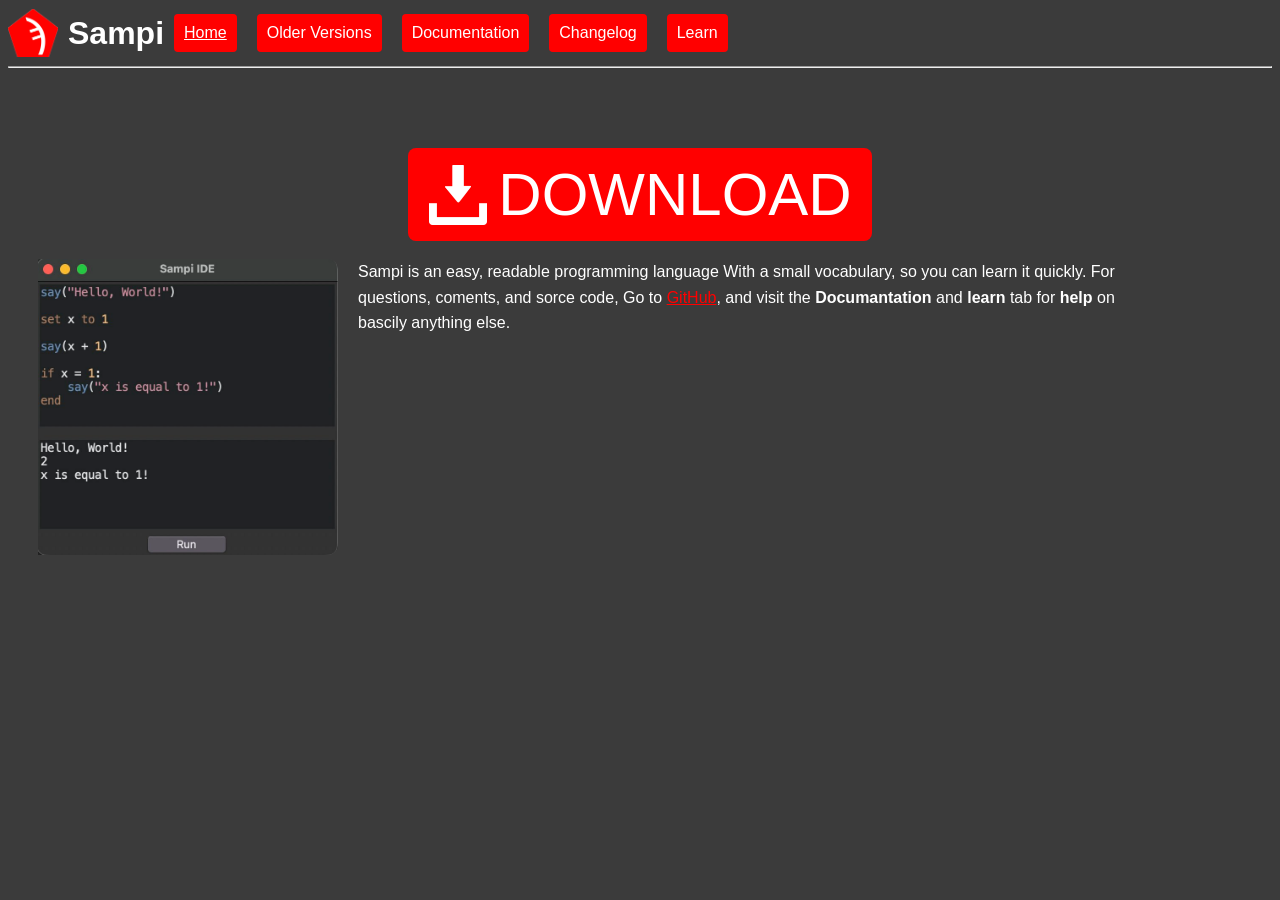
<file: index.html>
<!DOCTYPE html>
<html>
    <head>
        <title>Sampi - ϡ</title>

        <link type="text/css" rel="stylesheet" href="stylesheet.css"/>
        <link rel="icon" type="image/png" href="assets/favicon.png">
    </head>

    <body>

        <header>
            <img src="assets/favicon.png" alt="" class="logo">
            <h1>Sampi</h1>

            <div class="flex">
                <a class="current top" href="index.html">Home</a>
                <a class="top" href="old.html">Older Versions</a>
                <a class="top" href="docs.html">Documentation</a>
                <a class="top" href="changelog.html">Changelog</a>
                <a class="top" href="learn.html">Learn</a>
            </div>
        </header>

        <hr>

        <br><br><br><br>

        <div class="flex center">
            <button class="download" onclick="window.location.href='download.html'">
                <img src="assets/download.png" alt="">
                <span>DOWNLOAD</span>
            </button>
        </div>

        <br>

        <div class="flex">
            <img class="screenshot" src="assets/screenshot1.jpg" alt="">

            <p class="max_size">
                Sampi is an easy, readable programming language
                With a small vocabulary, so you can learn it quickly.
                For questions, coments, and sorce code, 
                Go to <a 
                    href="https://github.com/legospider15/Sampi"
                    target="_blank"
                    rel="noopener noreferrer"
                    >GitHub</a>,
                and visit the <strong>Documantation</strong> and <strong>learn</strong> tab 
                for <strong>help</strong> on bascily anything else.
            </p>
        </div>
    </body>
</html>
</file>
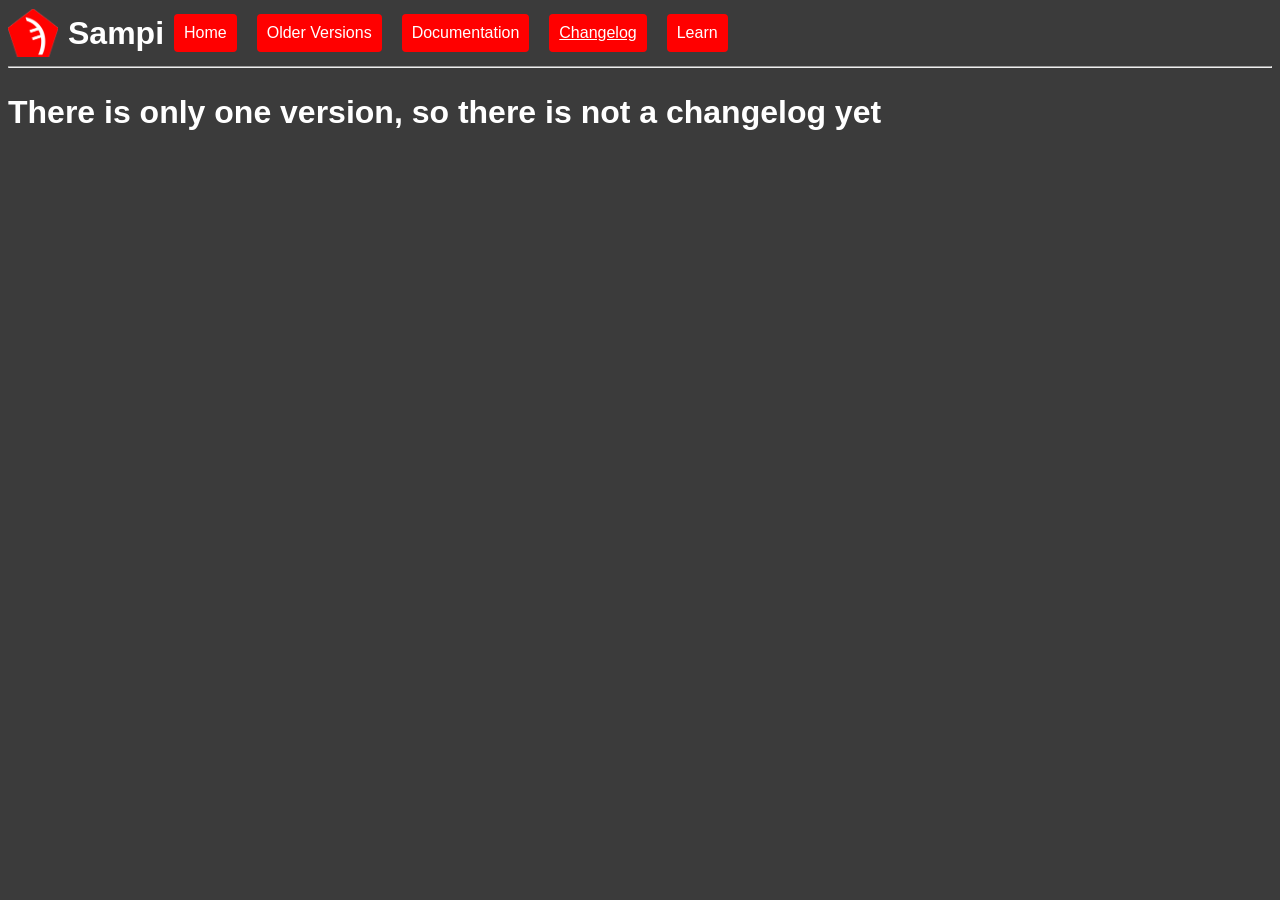
<file: changelog.html>
<!DOCTYPE html>
<html>
    <head>
        <title>Sampi - ϡ | Documentation</title>

        <link type="text/css" rel="stylesheet" href="stylesheet.css"/>
        <link rel="icon" type="image/png" href="assets/favicon.png">
    </head>

    <body>

        <header>
            <img src="assets/favicon.png" alt="" class="logo">
            <h1>Sampi</h1>

            <div class="flex">
                <a class="top" href="index.html">Home</a>
                <a class="top" href="old.html">Older Versions</a>
                <a class="top" href="docs.html">Documentation</a>
                <a class="current top" href="changelog.html">Changelog</a>
                <a class="top" href="learn.html">Learn</a>
            </div>
        </header>

        <hr>
        <br>
        <h1>There is only one version, so there is not a changelog yet</h1>
    </body>
</html>
</file>
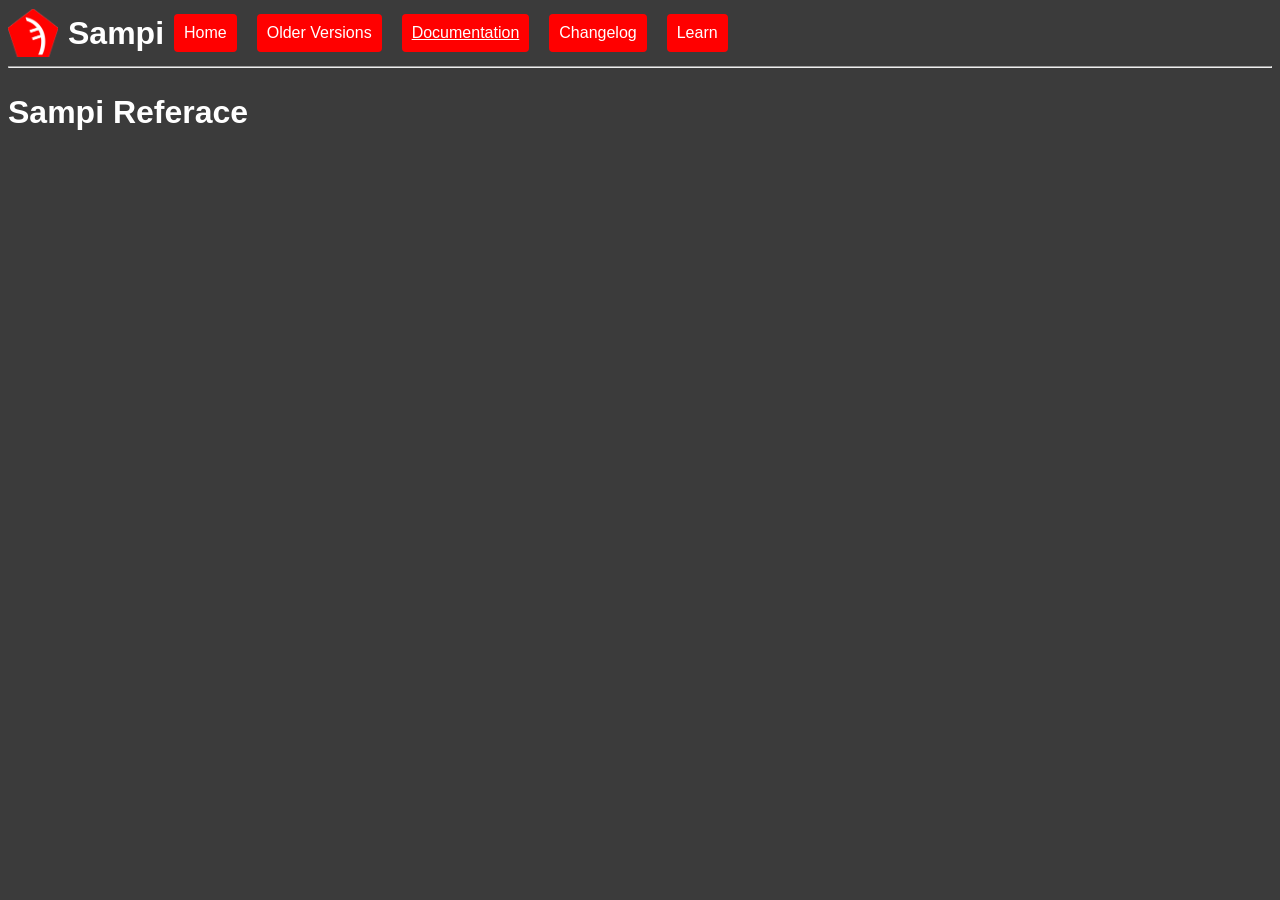
<file: docs.html>
<!DOCTYPE html>
<html>
    <head>
        <title>Sampi - ϡ | Documentation</title>

        <link type="text/css" rel="stylesheet" href="stylesheet.css"/>
        <link rel="icon" type="image/png" href="assets/favicon.png">
    </head>

    <body>

        <header>
            <img src="assets/favicon.png" alt="" class="logo">
            <h1>Sampi</h1>

            <div class="flex">
                <a class="top" href="index.html">Home</a>
                <a class="top" href="old.html">Older Versions</a>
                <a class="current top" href="docs.html">Documentation</a>
                <a class="top" href="changelog.html">Changelog</a>
                <a class="top" href="learn.html">Learn</a>
            </div>
        </header>

        <hr>
        <br>
        <h1>Sampi Referace</h1>

    </body>
</html>
</file>
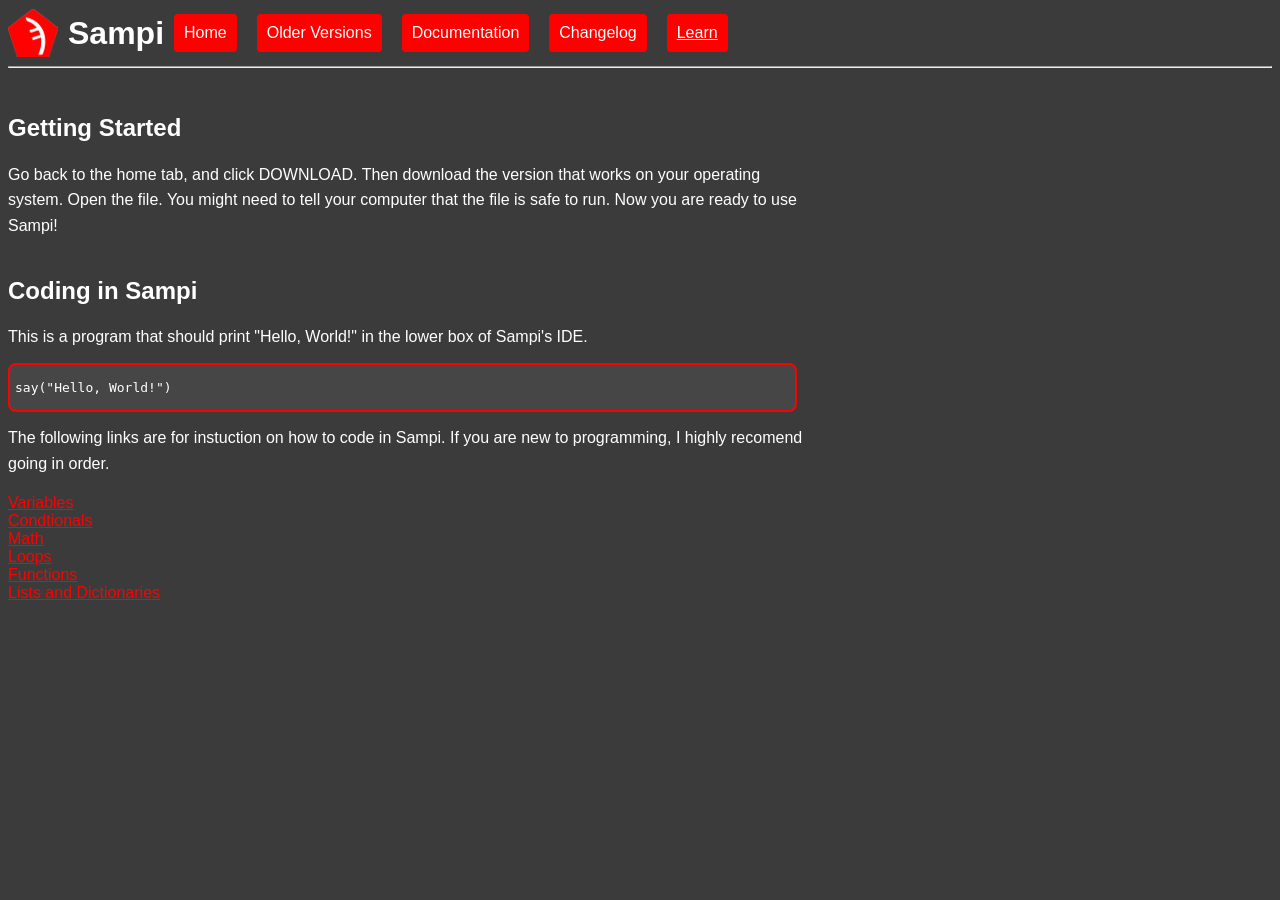
<file: learn.html>
<!DOCTYPE html>
<html>
    <head>
        <title>Sampi - ϡ | Learn</title>

        <link type="text/css" rel="stylesheet" href="stylesheet.css"/>
        <link rel="icon" type="image/png" href="assets/favicon.png">
    </head>

    <body>

        <header>
            <img src="assets/favicon.png" alt="" class="logo">
            <h1>Sampi</h1>

            <div class="flex">
                <a class="top" href="index.html">Home</a>
                <a class="top" href="old.html">Older Versions</a>
                <a class="top" href="docs.html">Documentation</a>
                <a class="top" href="changelog.html">Changelog</a>
                <a class="current top" href="learn.html">Learn</a>
            </div>
        </header>

        <hr>
        <br>
        <h2>Getting Started</h2>

        <p class="max_size">
            Go back to the home tab, and click DOWNLOAD. Then download the version
            that works on your operating system. Open the file. You might need to tell
            your computer that the file is safe to run. Now you are ready to use Sampi!
        </p>

        <br>
        <h2>Coding in Sampi</h2>

        <p class="max_size">
            This is a program that should print "Hello, World!" in the lower box of Sampi's IDE.
        </p>
    
        <pre><code>
say("Hello, World!")
        </code></pre>

        <p class="max_size">
            The following links are for instuction on how to code in Sampi. If you are new
            to programming, I highly recomend going in order.
        </p>

        <br>

        <a class="block" href="learn/variables.html">Variables</a>
        <a class="block" href="learn/condtionals.html">Condtionals</a>
        <a class="block" href="learn/math.html">Math</a>
        <a class="block" href="learn/loops.html">Loops</a>
        <a class="block" href="learn/functions.html">Functions</a>
        <a class="block" href="learn/multisets.html">Lists and Dictionaries</a>
    </body>
</html>
</file>
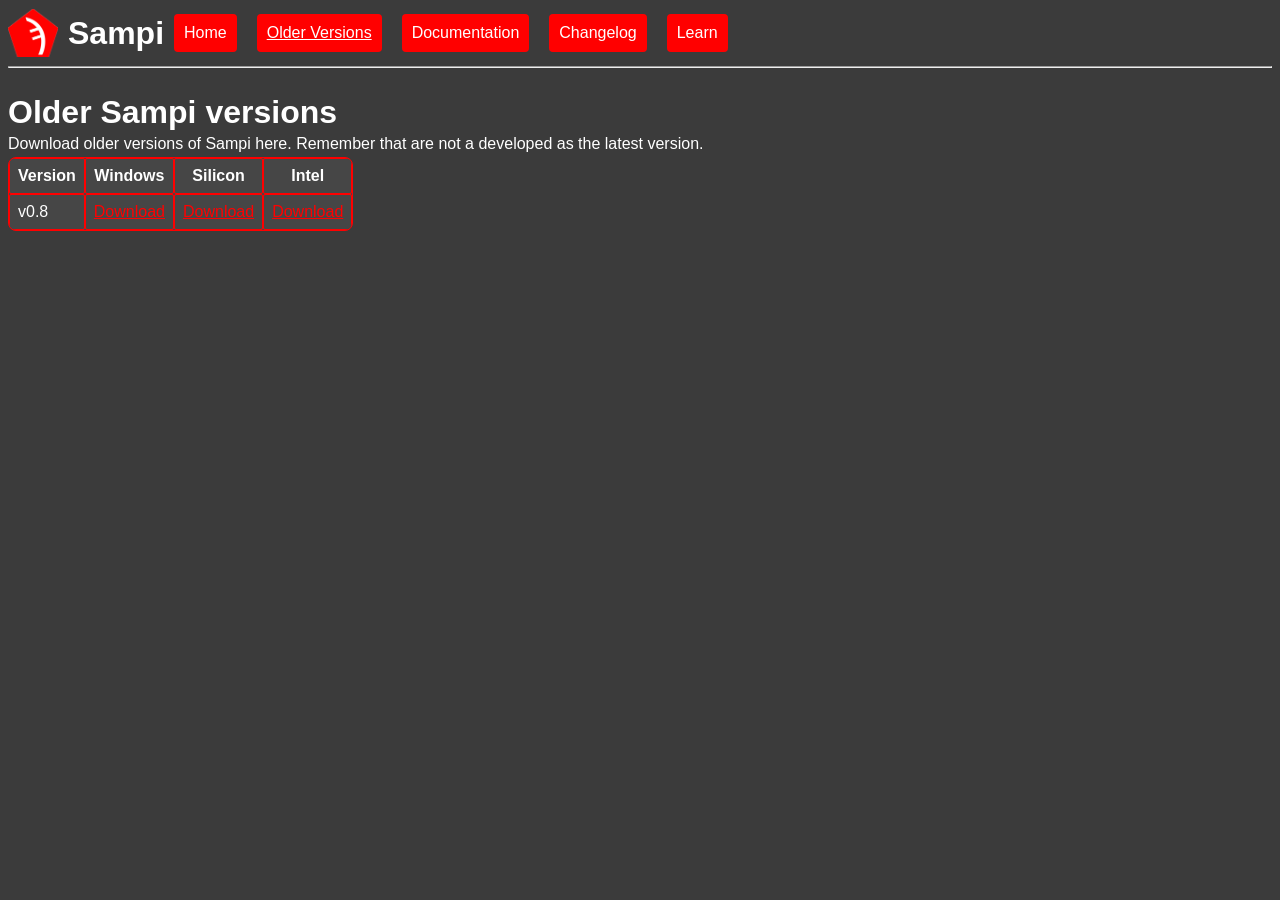
<file: old.html>
<!DOCTYPE html>
<html>
    <head>
        <title>Sampi - ϡ | Older Versions</title>

        <link type="text/css" rel="stylesheet" href="stylesheet.css"/>
        <link rel="icon" type="image/png" href="assets/favicon.png">
    </head>

    <body>

        <header>
            <img src="assets/favicon.png" alt="" class="logo">
            <h1>Sampi</h1>

            <div class="flex">
                <a class="top" href="index.html">Home</a>
                <a class="current top" href="old.html">Older Versions</a>
                <a class="top" href="docs.html">Documentation</a>
                <a class="top" href="changelog.html">Changelog</a>
                <a class="top" href="learn.html">Learn</a>
            </div>
        </header>

        <hr><br>

        <h1>Older Sampi versions</h1>

        <p class="max_size">
            Download older versions of Sampi here. Remember that are not a developed as the latest version.
        </p>

        <table>
            <tr><th>Version</th><th>Windows</th><th>Silicon</th><th>Intel</th></tr>

            <tr><td>v0.8</td>
                <td><a href="https://github.com/legospider15/Sampi/releases/download/v0.8.0/Sampi-windows-v0.8.zip">Download</a></td>
                <td><a href="https://github.com/legospider15/Sampi/releases/download/v0.8.0/Sampi-slilcon-v0.8.zip">Download</a></td>
                <td><a href="https://github.com/legospider15/Sampi/releases/download/v0.8.0/Sampi-intel-v0.8.zip">Download</a></td>
            </tr>
        </table>

    </body>
</html>
</file>
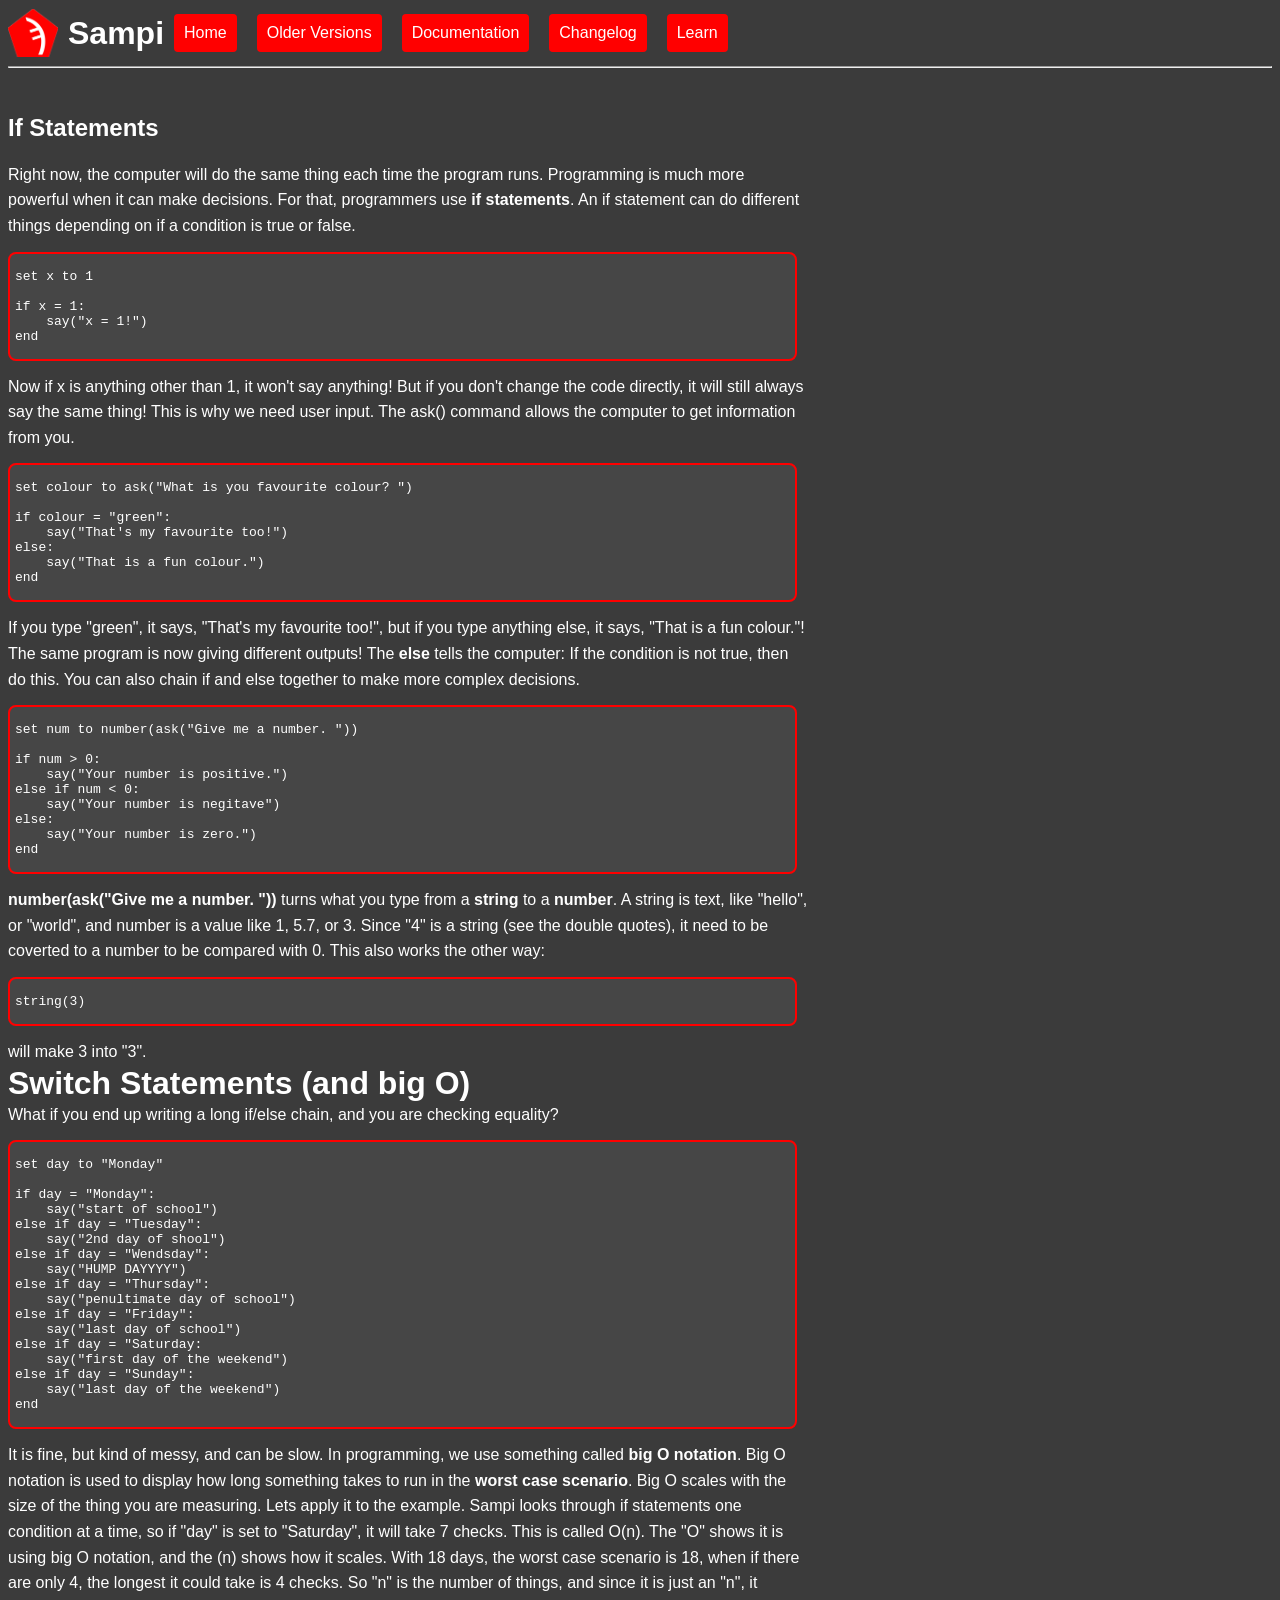
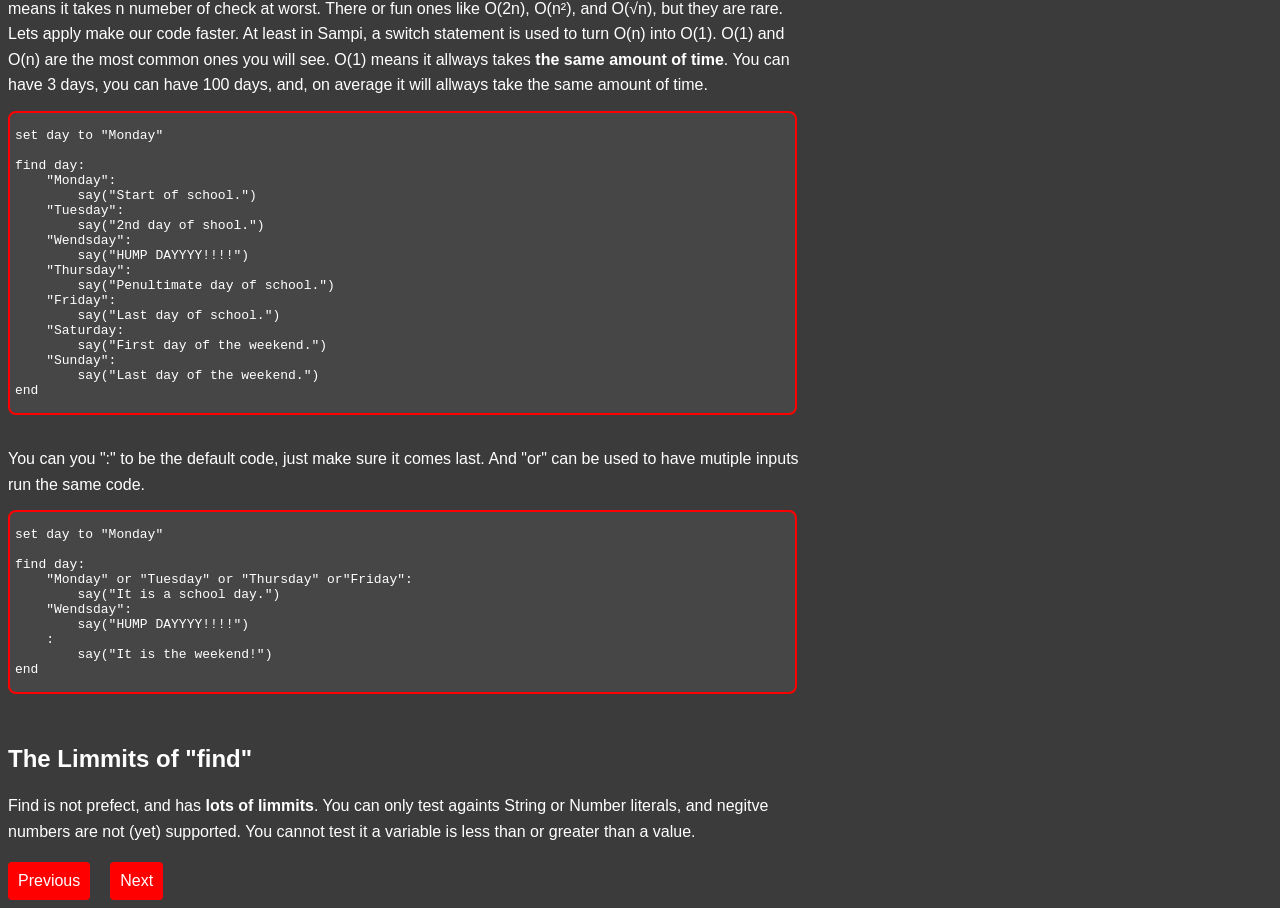
<file: learn/condtionals.html>
<!DOCTYPE html>
<html>
    <head>
        <title>Sampi - ϡ | Conditionals</title>

        <link type="text/css" rel="stylesheet" href="../stylesheet.css"/>
        <link rel="icon" type="image/png" href="../assets/favicon.png">
    </head>

    <body>

        <header>
            <img src="../assets/favicon.png" alt="" class="logo">
            <h1>Sampi</h1>

            <div class="flex">
                <a class="top" href="../index.html">Home</a>
                <a class="top" href="../old.html">Older Versions</a>
                <a class="top" href="../docs.html">Documentation</a>
                <a class="top" href="../changelog.html">Changelog</a>
                <a class="top" href="../learn.html">Learn</a>
            </div>
        </header>
        
        <hr><br>
        <h2>If Statements</h2>

        <p class="max_size">
           Right now, the computer will do the same thing each time the program runs. Programming
           is much more powerful when it can make decisions. For that, programmers use <strong>if statements</strong>. 
           An if statement can do different things depending on if a condition is true or false.
        </p>

        <pre><code>
set x to 1

if x = 1:
    say("x = 1!")
end
        </code></pre>

        <p class="max_size">
            Now if x is anything other than 1, it won't say anything! But if you don't change the code 
            directly, it will still always say the same thing! This is why we need user input. The ask()
            command allows the computer to get information from you.
        </p>

        <pre><code>
set colour to ask("What is you favourite colour? ")

if colour = "green":
    say("That's my favourite too!")
else:
    say("That is a fun colour.")
end
        </code></pre>

         <p class="max_size">
            If you type "green", it says, "That's my favourite too!", but if you type anything else, it says,
            "That is a fun colour."! The same program is now giving different outputs! The <strong>else</strong> tells the 
            computer: If the condition is not true, then do this. You can also chain if and else together to
            make more complex decisions.
        </p>

        <pre><code>
set num to number(ask("Give me a number. "))

if num > 0:
    say("Your number is positive.")
else if num &lt; 0:
    say("Your number is negitave")
else:
    say("Your number is zero.")
end
        </code></pre>

        <p class="max_size">
            <strong>number(ask("Give me a number. "))</strong> turns what you type from a <strong>string</strong> to a <strong>number</strong>. A string is text,
            like "hello", or "world", and number is a value like 1, 5.7, or 3. Since "4" is a string (see the double quotes),
            it need to be coverted to a number to be compared with 0. This also works the other way:
        </p>

        <pre><code>
string(3)
        </code></pre>

        <p class="max_size">
            will make 3 into "3".
        </p>

        <h1>Switch Statements (and big O)</h1>

        <p class="max_size">
            What if you end up writing a long if/else chain, and you are checking equality?
        </p>

        <pre><code>
set day to "Monday"

if day = "Monday":
    say("start of school")
else if day = "Tuesday":
    say("2nd day of shool")
else if day = "Wendsday":
    say("HUMP DAYYYY")
else if day = "Thursday":
    say("penultimate day of school")
else if day = "Friday":
    say("last day of school")
else if day = "Saturday:
    say("first day of the weekend")
else if day = "Sunday":
    say("last day of the weekend")
end
        </code></pre>

        <p class="max_size">
            It is fine, but kind of messy, and can be slow. In programming, we use something called <strong>big O notation</strong>. 
            Big O notation is used to display how long something takes to run in the <strong>worst case scenario</strong>. 
            Big O scales with the size of the thing you are measuring. Lets apply it to the example. Sampi looks through if statements one condition
            at a time, so if "day" is set to "Saturday", it will take 7 checks. This is called O(n). The "O" shows it is using big O notation, and the 
            (n) shows how it scales. With 18 days, the worst case scenario is 18, when if there are only 4, the longest it could take is 4 checks. So "n" is the number
            of things, and since it is just an "n", it means it takes n numeber of check at worst. There or fun ones like O(2n), O(n²), and O(√n), but they are rare.
        </p>

        <p class="max_size">
            Lets apply make our code faster. At least in Sampi, a switch statement is used to turn O(n) into O(1). O(1) and O(n) are the most common ones you will
            see. O(1) means it allways takes <strong>the same amount of time</strong>. You can have 3 days, you can have 100 days, and, on average it will allways take
            the same amount of time.
        </p>

        <pre><code>
set day to "Monday"

find day:
    "Monday":
        say("Start of school.")
    "Tuesday":
        say("2nd day of shool.")
    "Wendsday":
        say("HUMP DAYYYY!!!!")
    "Thursday":
        say("Penultimate day of school.")
    "Friday":
        say("Last day of school.")
    "Saturday:
        say("First day of the weekend.")
    "Sunday":
        say("Last day of the weekend.")
end
        </code></pre>

        <br>

        <p class="max_size">
            You can you ":" to be the default code, just make sure it comes last. And "or" can be used to have mutiple inputs run the same code.
        </p>

        <pre><code>
set day to "Monday"

find day:
    "Monday" or "Tuesday" or "Thursday" or"Friday":
        say("It is a school day.")
    "Wendsday":
        say("HUMP DAYYYY!!!!")
    :
        say("It is the weekend!")
end
        </code></pre>

        <br>

        <h2>The Limmits of "find"</h2>

        <p class="max_size">
            Find is not prefect, and has <strong>lots of limmits</strong>. You can only test againts String or Number literals, and negitve numbers are
            not (yet) supported. You cannot test it a variable is less than or greater than a value.
        </p>

        <br>

        <div class="flex">
            <a class="top" href="variables.html">Previous</a>
            <a class="top" href="math.html">Next</a>
        </div>
    </body>
</html>
</file>
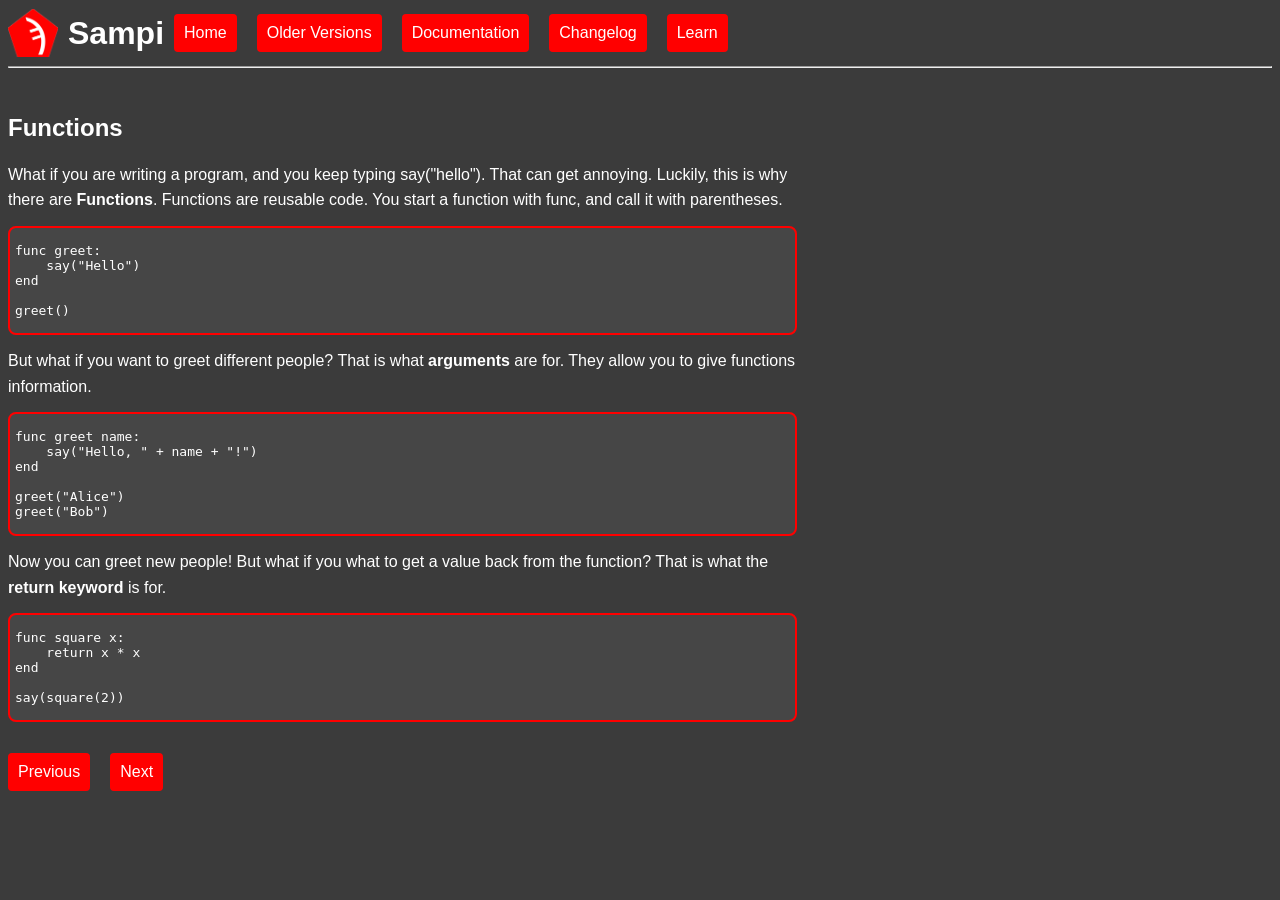
<file: learn/functions.html>
<!DOCTYPE html>
<html>
    <head>
        <title>Sampi - ϡ | Functions</title>

        <link type="text/css" rel="stylesheet" href="../stylesheet.css"/>
        <link rel="icon" type="image/png" href="../assets/favicon.png">
    </head>

    <body>

        <header>
            <img src="../assets/favicon.png" alt="" class="logo">
            <h1>Sampi</h1>

            <div class="flex">
                <a class="top" href="../index.html">Home</a>
                <a class="top" href="../old.html">Older Versions</a>
                <a class="top" href="../docs.html">Documentation</a>
                <a class="top" href="../changelog.html">Changelog</a>
                <a class="top" href="../learn.html">Learn</a>
            </div>
        </header>
        
        <hr><br>
        <h2>Functions</h2>

        <p class="max_size">
            What if you are writing a program, and you keep typing say("hello"). That can get annoying. Luckily, this is why there are
            <strong>Functions</strong>. Functions are reusable code. You start a function with func, and call it with parentheses.
        </p>

        <pre><code>
func greet:
    say("Hello")
end

greet()
        </code></pre>

        <p class="max_size">
            But what if you want to greet different people? That is what <strong>arguments</strong> are for. They allow you to give 
            functions information.
        </p>
    
        <pre><code>
func greet name:
    say("Hello, " + name + "!")
end

greet("Alice")
greet("Bob")
        </code></pre>

        <p class="max_size">
            Now you can greet new people! But what if you what to get a value back from the function? That is what the <strong>return keyword</strong>
            is for.
        </p>

        <pre><code>
func square x:
    return x * x
end

say(square(2))
        </code></pre>

        <br>

        <div class="flex">
            <a class="top" href="loops.html">Previous</a>
            <a class="top" href="multisets.html">Next</a>
        </div>
    </body>
</html>
</file>
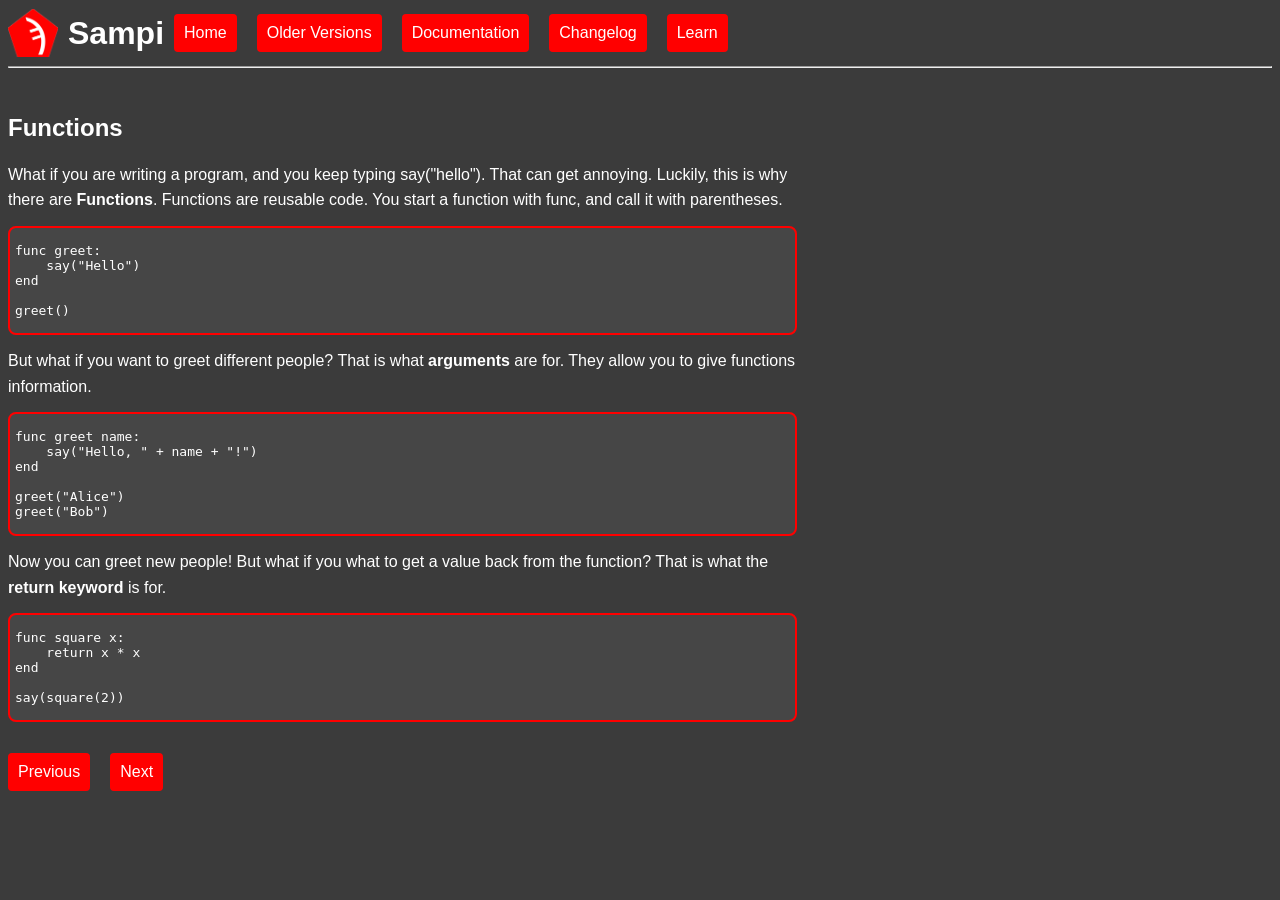
<file: learn/functons.html>
<!DOCTYPE html>
<html>
    <head>
        <title>Sampi - ϡ | Functions</title>

        <link type="text/css" rel="stylesheet" href="../stylesheet.css"/>
        <link rel="icon" type="image/png" href="../assets/favicon.png">
    </head>

    <body>

        <header>
            <img src="../assets/favicon.png" alt="" class="logo">
            <h1>Sampi</h1>

            <div class="flex">
                <a class="top" href="../index.html">Home</a>
                <a class="top" href="../old.html">Older Versions</a>
                <a class="top" href="../docs.html">Documentation</a>
                <a class="top" href="../changelog.html">Changelog</a>
                <a class="top" href="../learn.html">Learn</a>
            </div>
        </header>
        
        <hr><br>
        <h2>Functions</h2>

        <p class="max_size">
            What if you are writing a program, and you keep typing say("hello"). That can get annoying. Luckily, this is why there are
            <strong>Functions</strong>. Functions are reusable code. You start a function with func, and call it with parentheses.
        </p>

        <pre><code>
func greet:
    say("Hello")
end

greet()
        </code></pre>

        <p class="max_size">
            But what if you want to greet different people? That is what <strong>arguments</strong> are for. They allow you to give 
            functions information.
        </p>
    
        <pre><code>
func greet name:
    say("Hello, " + name + "!")
end

greet("Alice")
greet("Bob")
        </code></pre>

        <p class="max_size">
            Now you can greet new people! But what if you what to get a value back from the function? That is what the <strong>return keyword</strong>
            is for.
        </p>

        <pre><code>
func square x:
    return x * x
end

say(square(2))
        </code></pre>

        <br>

        <div class="flex">
            <a class="top" href="loops.html">Previous</a>
            <a class="top" href="multisets.html">Next</a>
        </div>
</file>
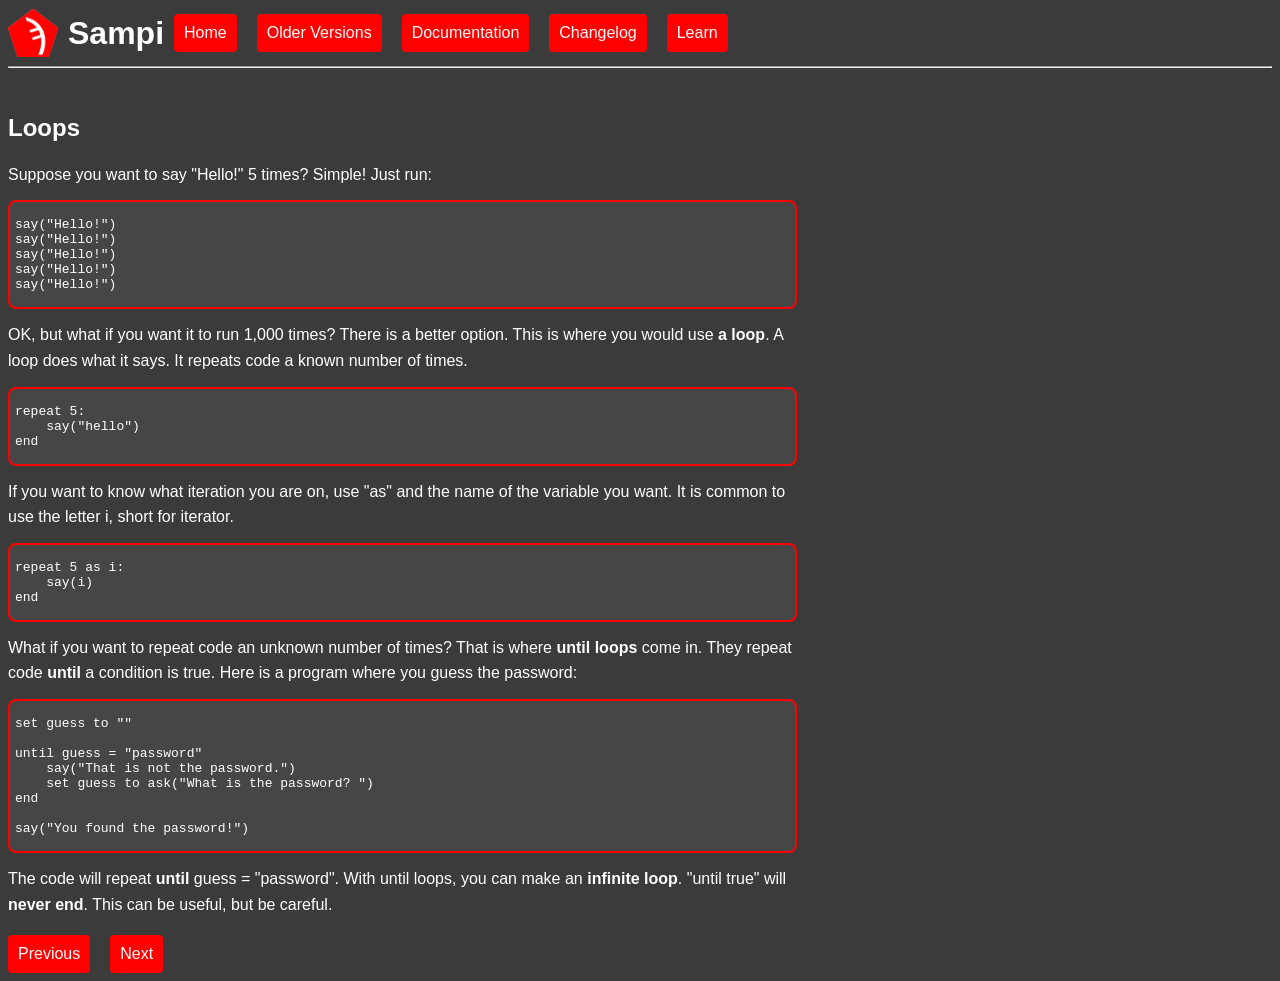
<file: learn/loops.html>
<!DOCTYPE html>
<html>
    <head>
        <title>Sampi - ϡ | Loops</title>

        <link type="text/css" rel="stylesheet" href="../stylesheet.css"/>
        <link rel="icon" type="image/png" href="../assets/favicon.png">
    </head>

    <body>

        <header>
            <img src="../assets/favicon.png" alt="" class="logo">
            <h1>Sampi</h1>

            <div class="flex">
                <a class="top" href="../index.html">Home</a>
                <a class="top" href="../old.html">Older Versions</a>
                <a class="top" href="../docs.html">Documentation</a>
                <a class="top" href="../changelog.html">Changelog</a>
                <a class="top" href="../learn.html">Learn</a>
            </div>
        </header>
        
        <hr><br>
        <h2>Loops</h2>

        <p class="max_size">
            Suppose you want to say "Hello!" 5 times? Simple! Just run:
        </p>

        <pre><code>
say("Hello!")
say("Hello!")
say("Hello!")
say("Hello!")
say("Hello!")
        </code></pre>

        <p class="max_size">
            OK, but what if you want it to run 1,000 times? There is a better option. This is where you would
            use <strong>a loop</strong>. A loop does what it says. It repeats code a known number of times.
        </p>

        <pre><code>
repeat 5:
    say("hello")
end
        </code></pre>

        <p class="max_size">
            If you want to know what iteration you are on, use "as" and the name of the variable you want.
            It is common to use the letter i, short for iterator.
        </p>

        <pre><code>
repeat 5 as i:
    say(i)
end
        </code></pre>

        <p class="max_size">
            What if you want to repeat code an unknown number of times? That is where <strong>until loops</strong> come in. They
            repeat code <strong>until</strong> a condition is true. Here is a program where you guess the password:
        </p>

        <pre><code>
set guess to ""

until guess = "password"
    say("That is not the password.")
    set guess to ask("What is the password? ")
end

say("You found the password!")
        </code></pre>

        <p class="max_size">
            The code will repeat <strong>until</strong> guess = "password". With until loops, you can make an
            <strong>infinite loop</strong>. "until true" will <strong>never end</strong>. This can be useful, but be careful.
        </p>

        <br>

        <div class="flex">
            <a class="top" href="math.html">Previous</a>
            <a class="top" href="functions.html">Next</a>
        </div>
    </body>
</html>
</file>
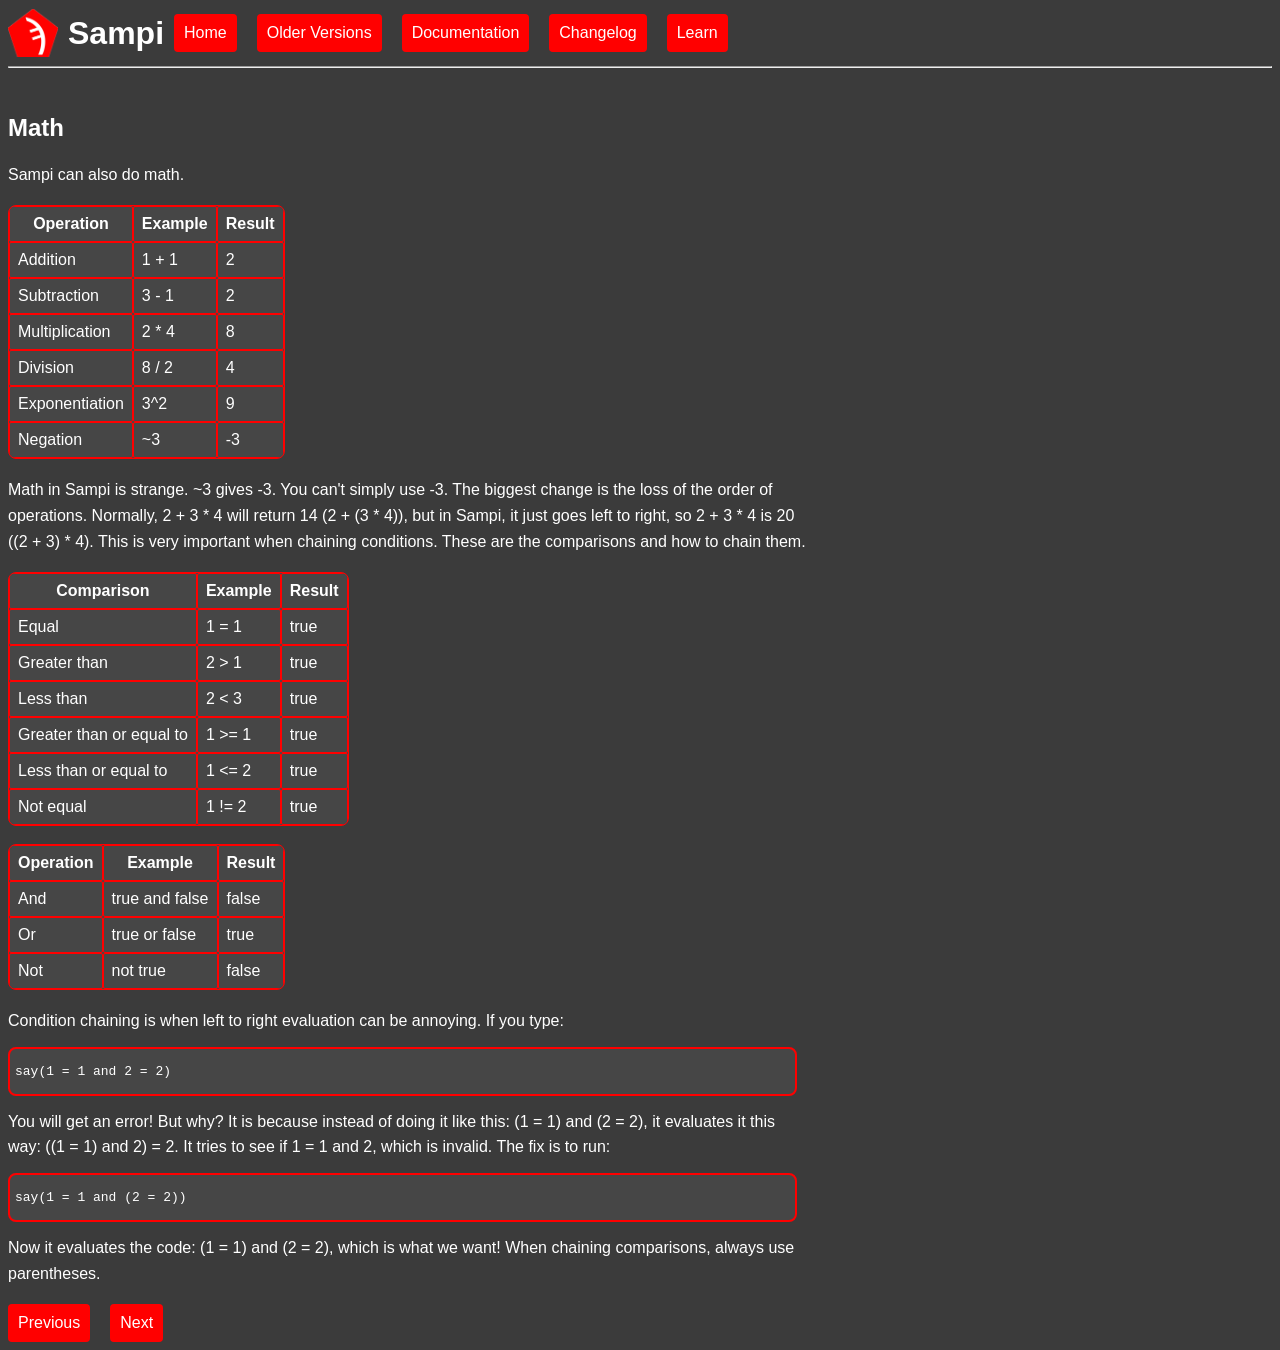
<file: learn/math.html>
<!DOCTYPE html>
<html>
    <head>
        <title>Sampi - ϡ | Math</title>

        <link type="text/css" rel="stylesheet" href="../stylesheet.css"/>
        <link rel="icon" type="image/png" href="../assets/favicon.png">
    </head>

    <body>

        <header>
            <img src="../assets/favicon.png" alt="" class="logo">
            <h1>Sampi</h1>

            <div class="flex">
                <a class="top" href="../index.html">Home</a>
                <a class="top" href="../old.html">Older Versions</a>
                <a class="top" href="../docs.html">Documentation</a>
                <a class="top" href="../changelog.html">Changelog</a>
                <a class="top" href="../learn.html">Learn</a>
            </div>
        </header>
        
        <hr><br>
        <h2>Math</h2>

        <p class="max_size">
            Sampi can also do math.
        </p>

        <br>
        <table>
            <tr><th>Operation</th><th>Example</th><th>Result</th></tr>
            <tr><td>Addition</td><td>1 + 1</td><td>2</td></tr>
            <tr><td>Subtraction</td><td>3 - 1</td><td>2</td></tr>
            <tr><td>Multiplication</td><td>2 * 4</td><td>8</td></tr>
            <tr><td>Division</td><td>8 / 2</td><td>4</td></tr>
            <tr><td>Exponentiation</td><td>3^2</td><td>9</td></tr>
            <tr><td>Negation</td><td>~3</td><td>-3</td></tr>
        </table>
        <br>

        <p class="max_size">
            Math in Sampi is strange. ~3 gives -3. You can't simply use -3. The biggest change is the loss of the order
            of operations. Normally, 2 + 3 * 4 will return 14 (2 + (3 * 4)), but in Sampi, it just goes left to right, so 
            2 + 3 * 4 is 20 ((2 + 3) * 4). This is very important when chaining conditions. These are the comparisons and how to
            chain them.
        </p>

        <br>
        <table>
            <tr><th>Comparison</th><th>Example</th><th>Result</th></tr>
            <tr><td>Equal</td><td>1 = 1</td><td>true</td></tr>
            <tr><td>Greater than</td><td>2 &gt; 1</td><td>true</td></tr>
            <tr><td>Less than</td><td>2 &lt; 3</td><td>true</td></tr>
            <tr><td>Greater than or equal to</td><td>1 &gt;= 1</td><td>true</td></tr>
            <tr><td>Less than or equal to</td><td>1 &lt;= 2</td><td>true</td></tr>
            <tr><td>Not equal</td><td>1 != 2</td><td>true</td></tr>
        </table>
        <br>
         <table>
            <tr><th>Operation</th><th>Example</th><th>Result</th></tr>
            <tr><td>And</td><td>true and false</td><td>false</td></tr>
            <tr><td>Or</td><td>true or false</td><td>true</td></tr>
            <tr><td>Not</td><td>not true</td><td>false</td></tr>
        </table>
        <br>

        <p class="max_size">
            Condition chaining is when left to right evaluation can be annoying. If you type:
        </p>

        <pre><code>
say(1 = 1 and 2 = 2)
        </code></pre>
        
        <p class="max_size">
            You will get an error! But why? It is because instead of doing it like this: (1 = 1) and (2 = 2),
            it evaluates it this way: ((1 = 1) and 2) = 2. It tries to see if 1 = 1 and 2, which is invalid. The 
            fix is to run:
        </p>

        <pre><code>
say(1 = 1 and (2 = 2))
        </code></pre>

        <p class="max_size">
            Now it evaluates the code: (1 = 1) and (2 = 2), which is what we want! When chaining comparisons,
            always use parentheses.
        </p>

        <br>

        <div class="flex">
            <a class="top" href="condtionals.html">Previous</a>
            <a class="top" href="loops.html">Next</a>
        </div>
    </body>
</html>
</file>
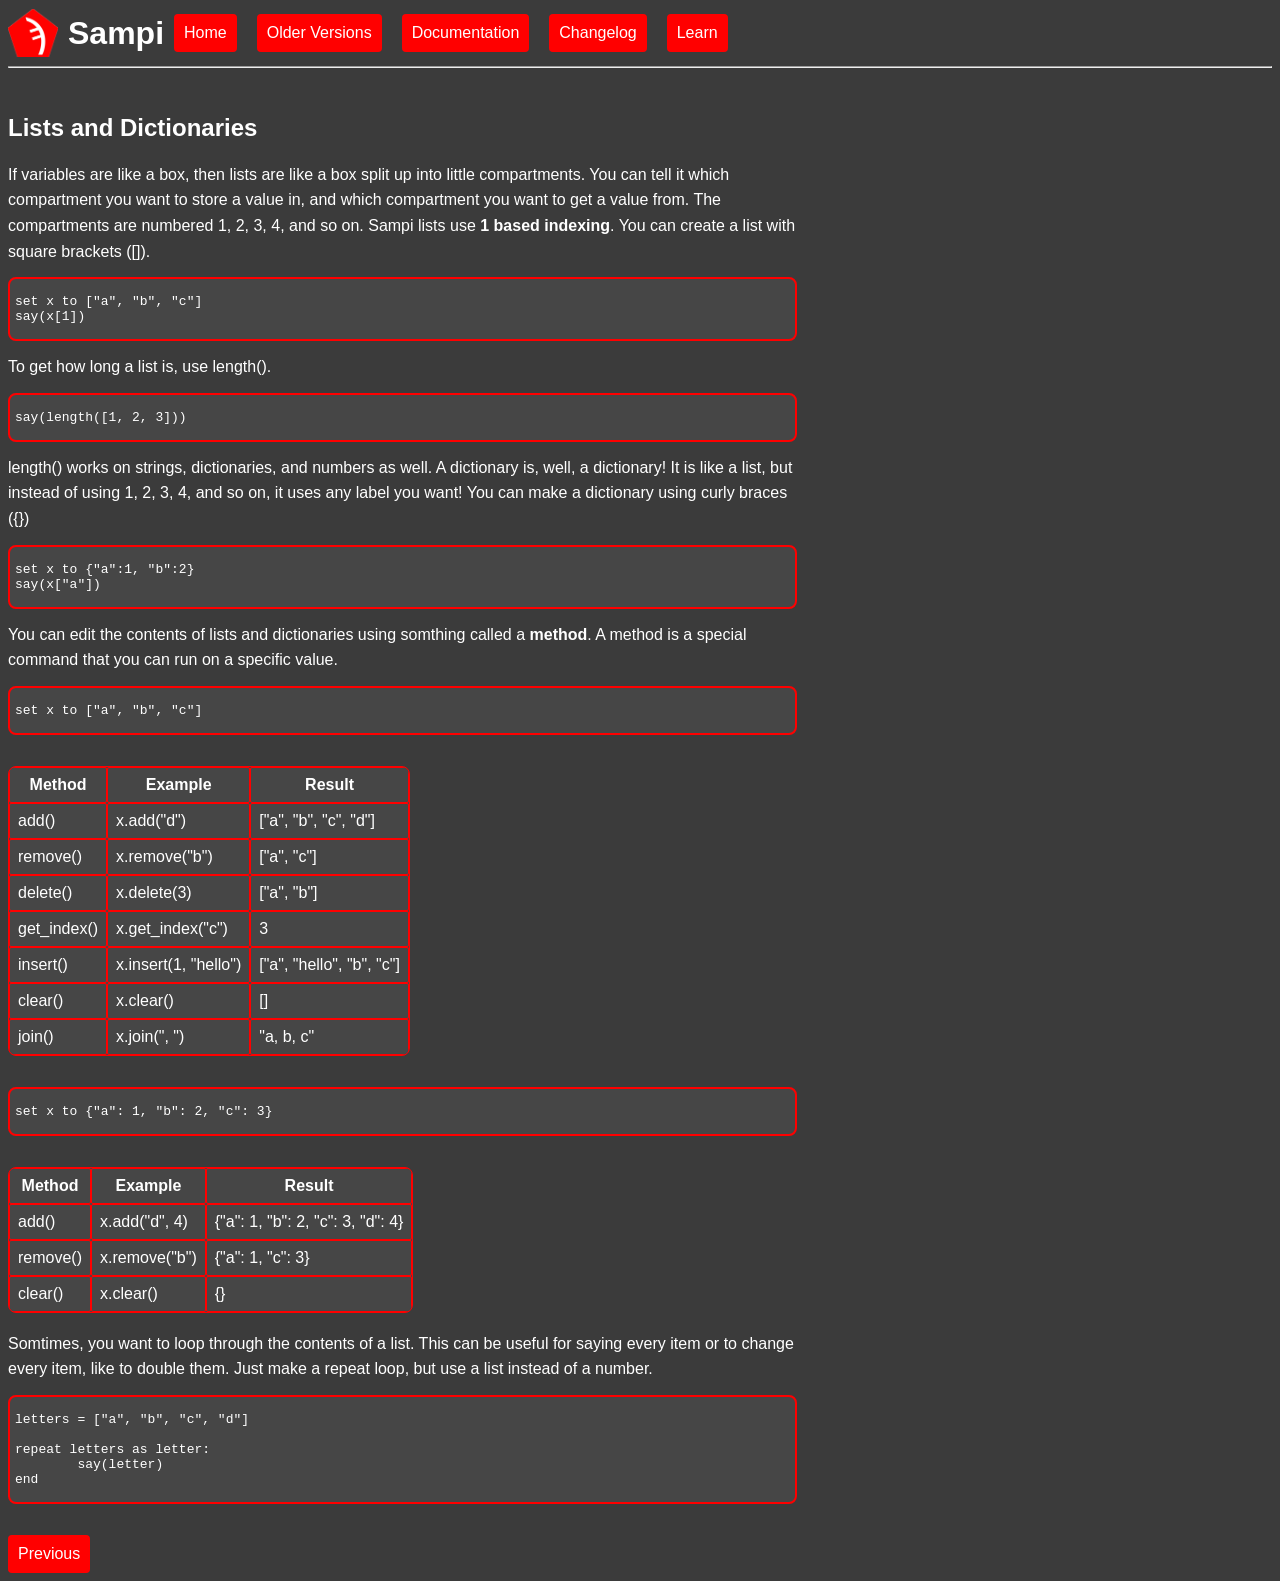
<file: learn/multisets.html>
<!DOCTYPE html>
<html>
    <head>
        <title>Sampi - ϡ | Lists and Dictionaries</title>

        <link type="text/css" rel="stylesheet" href="../stylesheet.css"/>
        <link rel="icon" type="image/png" href="../assets/favicon.png">
    </head>

    <body>

        <header>
            <img src="../assets/favicon.png" alt="" class="logo">
            <h1>Sampi</h1>

            <div class="flex">
                <a class="top" href="../index.html">Home</a>
                <a class="top" href="../old.html">Older Versions</a>
                <a class="top" href="../docs.html">Documentation</a>
                <a class="top" href="../changelog.html">Changelog</a>
                <a class="top" href="../learn.html">Learn</a>
            </div>
        </header>
        
        <hr><br>
        <h2>Lists and Dictionaries</h2>

        <p class="max_size">
            If variables are like a box, then lists are like a box split up into little compartments. You can tell it
            which compartment you want to store a value in, and which compartment you want to get a value from. The compartments
            are numbered 1, 2, 3, 4, and so on. Sampi lists use <strong>1 based indexing</strong>. You can create a list with square brackets ([]).
        </p>

        <pre><code>
set x to ["a", "b", "c"]
say(x[1])
        </code></pre>

        <p class="max_size">
            To get how long a list is, use length().
        </p>

        <pre><code>
say(length([1, 2, 3]))
        </code></pre>

        <p class="max_size">
            length() works on strings, dictionaries, and numbers as well. A dictionary is, well, a dictionary!
            It is like a list, but instead of using 1, 2, 3, 4, and so on, it uses any label you want! You can make a 
            dictionary using curly braces ({})
        </p>

        <pre><code>
set x to {"a":1, "b":2}
say(x["a"])
        </code></pre>

        <p class="max_size">
            You can edit the contents of lists and dictionaries using somthing called a <strong>method</strong>.
            A method is a special command that you can run on a specific value.
        </p>

        <pre><code>
set x to ["a", "b", "c"]
        </code></pre>

        <br>
        <table>
            <tr><th>Method</th><th>Example</th><th>Result</th></tr>
            <tr><td>add()</td><td>x.add("d")</td><td>["a", "b", "c", "d"]</td></tr>
            <tr><td>remove()</td><td>x.remove("b")</td><td>["a", "c"]</td></tr>
            <tr><td>delete()</td><td>x.delete(3)</td><td>["a", "b"]</td></tr>
            <tr><td>get_index()</td><td>x.get_index("c")</td><td>3</td></tr>
            <tr><td>insert()</td><td>x.insert(1, "hello")</td><td>["a", "hello", "b", "c"]</td></tr>
            <tr><td>clear()</td><td>x.clear()</td><td>[]</td></tr>
            <tr><td>join()</td><td>x.join(", ")</td><td>"a, b, c"</td></tr>
        </table>
        <br>

        <pre><code>
set x to {"a": 1, "b": 2, "c": 3}
        </code></pre>

        <br>
        <table>
            <tr><th>Method</th><th>Example</th><th>Result</th></tr>
            <tr><td>add()</td><td>x.add("d", 4)</td><td>{"a": 1, "b": 2, "c": 3, "d": 4}</td></tr>
            <tr><td>remove()</td><td>x.remove("b")</td><td>{"a": 1, "c": 3}</td></tr>
            <tr><td>clear()</td><td>x.clear()</td><td>{}</td></tr>
        </table>
        <br>

        <p class="max_size">
            Somtimes, you want to loop through the contents of a list. This can be useful for saying every item
            or to change every item, like to double them. Just make a repeat loop, but use a list instead of a number.
        </p>

        <pre><code>
letters = ["a", "b", "c", "d"]

repeat letters as letter:
        say(letter)
end
        </code></pre>

        <br>

        <div class="flex">
            <a class="top" href="functions.html">Previous</a>
        </div>
    </body>
</html>
</file>
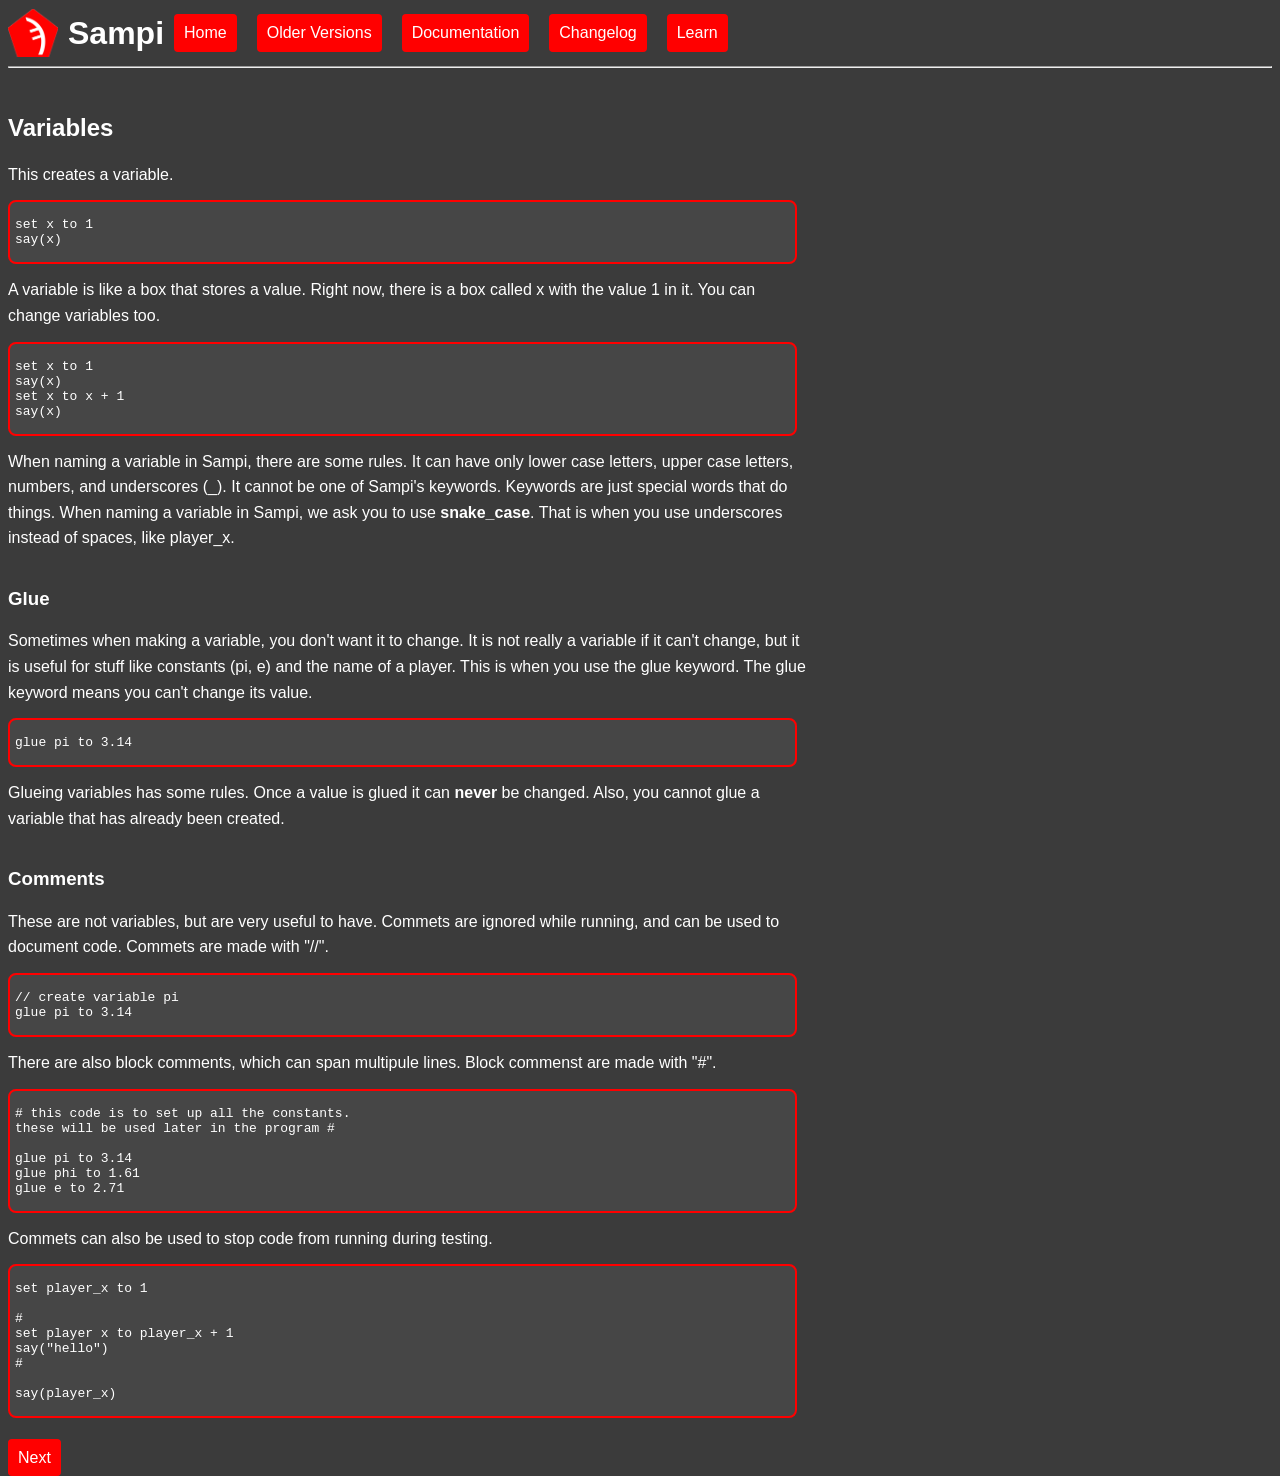
<file: learn/varables.html>
<!DOCTYPE html>
<html>
    <head>
        <title>Sampi - ϡ | Variables</title>

        <link type="text/css" rel="stylesheet" href="../stylesheet.css"/>
        <link rel="icon" type="image/png" href="../assets/favicon.png">
    </head>

    <body>

        <header>
            <img src="../assets/favicon.png" class="logo">
            <h1>Sampi</h1>

            <div class="flex">
                <a class="top" href="../index.html">Home</a>
                <a class="top" href="../old.html">Older Versions</a>
                <a class="top" href="../docs.html">Documentation</a>
                <a class="top" href="../changelog.html">Changelog</a>
                <a class="top" href="../learn.html">Learn</a>
            </div>
        </header>
        
        <hr>
        <br>
        <h2>Variables</h2>


        <p class="max_size">
           This creates a variable.
        </p>

        <pre><code>
set x to 1
say(x)
        </code></pre>

        <p class="max_size">
           A variable is like a box that stores a value. Right now, there is a box called 
           x with the value 1 in it. You can change variables too.
        </p>

        <pre><code>
set x to 1
say(x)
set x to x + 1
say(x)
        </code></pre>

         <p class="max_size">
           When naming a variable in Sampi, there are some rules. It can have only lower
           case letters, upper case letters, numbers, and underscores (_). It cannot be one of Sampi's
           keywords. Keywords are just special words that do things. When naming a variable
           in Sampi, we ask you to use <strong>snake_case</strong>. That is when you use underscores
           instead of spaces, like player_x.
        </p>

        <br>
        <h3>Glue</h3>

        <p class="max_size">
            Sometimes when making a variable, you don't want it to change. It is not really a 
            variable if it can't change, but it is useful for stuff like constants (pi, e) and the 
            name of a player. This is when you use the glue keyword. The glue keyword means you can't change
            its value.
        </p>

        <pre><code>
glue pi to 3.14
        </code></pre>

        <p class="max_size">
            Glueing variables has some rules. Once a value is glued it can <strong>never</strong> be changed. Also,
            you cannot glue a variable that has already been created.
        </p>

        <br>
        <h3>Comments</h3>

        <p class="max_size">
            These are not variables, but are very useful to have. Commets are ignored while running,
            and can be used to document code. Commets are made with "//".
        </p>

        <pre><code>
// create variable pi
glue pi to 3.14
        </code></pre>

        <p class="max_size">
            There are also block comments, which can span multipule lines. Block commenst are made with "#".
        </p>

                <pre><code>
# this code is to set up all the constants.
these will be used later in the program #

glue pi to 3.14
glue phi to 1.61
glue e to 2.71
        </code></pre>

        <p class="max_size">
            Commets can also be used to stop code from running during testing.
        </p>

                <pre><code>
set player_x to 1

#
set player x to player_x + 1
say("hello")
#

say(player_x)
        </code></pre>

        <br>

        <a class="top" href="condtionals.html">Next</a>
</file>
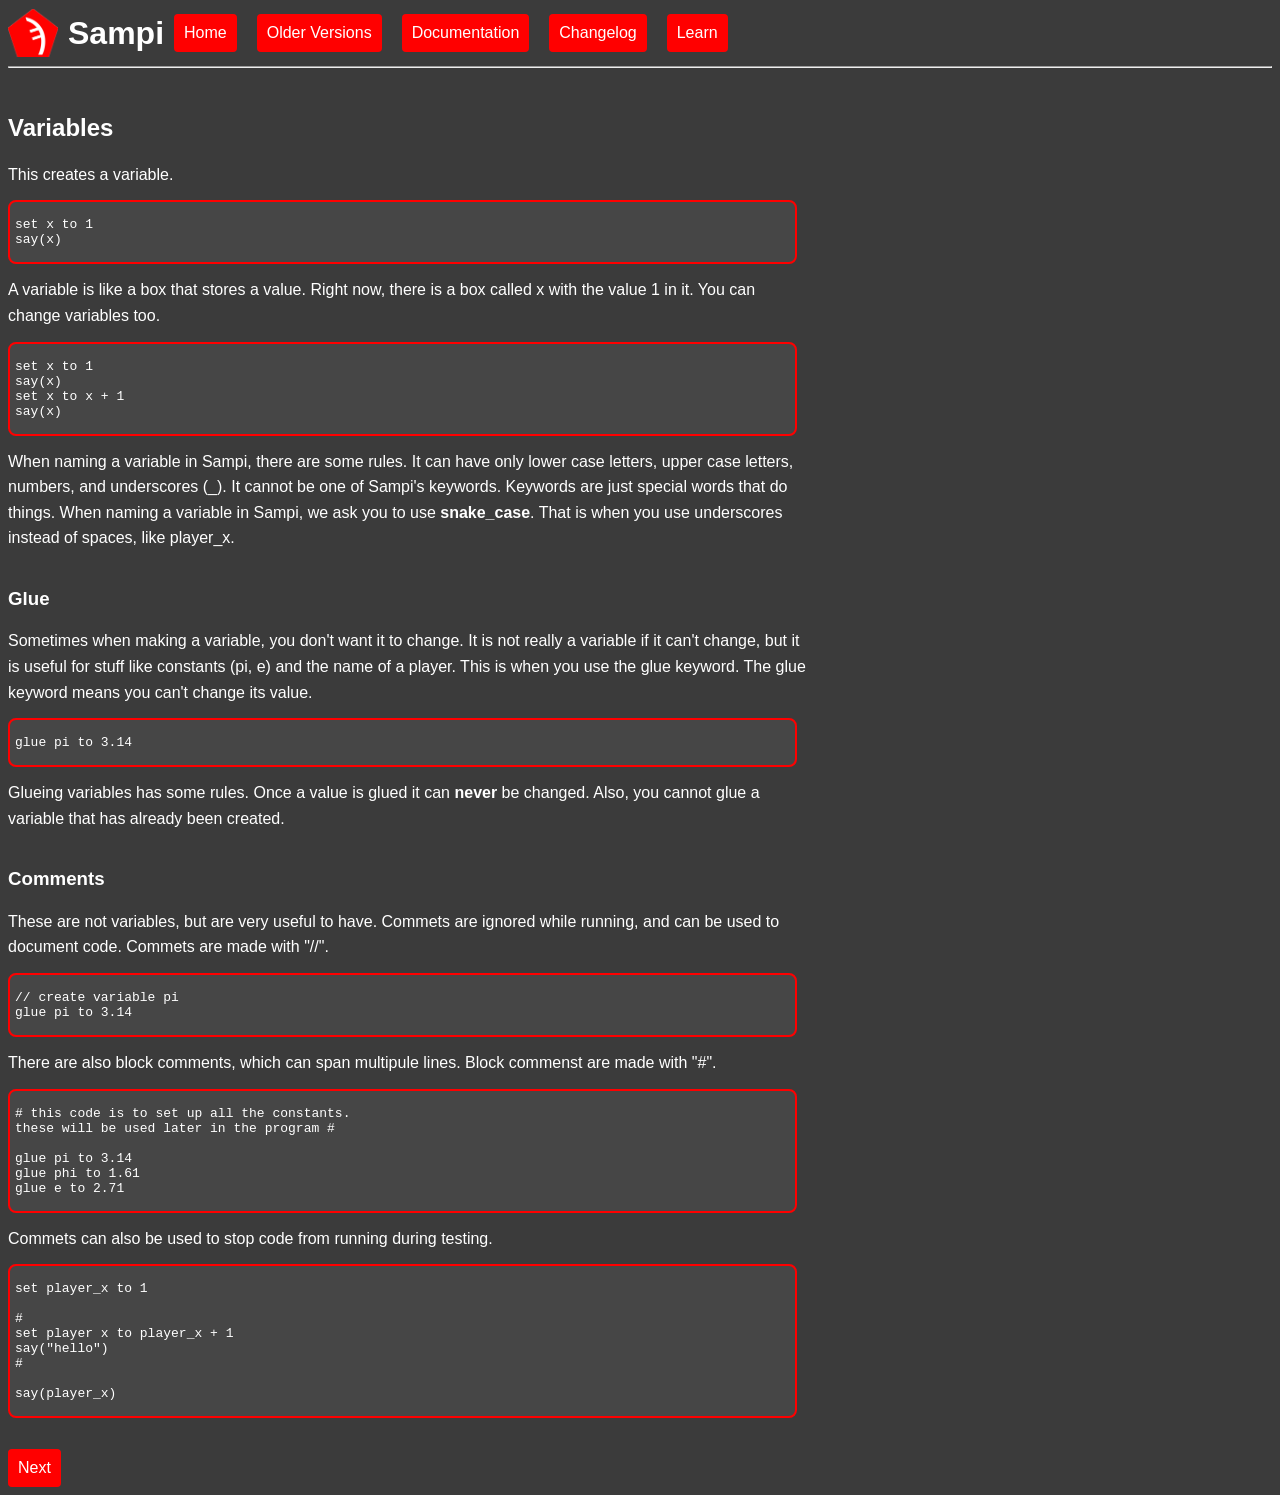
<file: learn/variables.html>
<!DOCTYPE html>
<html>
    <head>
        <title>Sampi - ϡ | Variables</title>

        <link type="text/css" rel="stylesheet" href="../stylesheet.css"/>
        <link rel="icon" type="image/png" href="../assets/favicon.png">
    </head>

    <body>

        <header>
            <img src="../assets/favicon.png" class="logo">
            <h1>Sampi</h1>

            <div class="flex">
                <a class="top" href="../index.html">Home</a>
                <a class="top" href="../old.html">Older Versions</a>
                <a class="top" href="../docs.html">Documentation</a>
                <a class="top" href="../changelog.html">Changelog</a>
                <a class="top" href="../learn.html">Learn</a>
            </div>
        </header>
        
        <hr>
        <br>
        <h2>Variables</h2>


        <p class="max_size">
           This creates a variable.
        </p>

        <pre><code>
set x to 1
say(x)
        </code></pre>

        <p class="max_size">
           A variable is like a box that stores a value. Right now, there is a box called 
           x with the value 1 in it. You can change variables too.
        </p>

        <pre><code>
set x to 1
say(x)
set x to x + 1
say(x)
        </code></pre>

         <p class="max_size">
           When naming a variable in Sampi, there are some rules. It can have only lower
           case letters, upper case letters, numbers, and underscores (_). It cannot be one of Sampi's
           keywords. Keywords are just special words that do things. When naming a variable
           in Sampi, we ask you to use <strong>snake_case</strong>. That is when you use underscores
           instead of spaces, like player_x.
        </p>

        <br>
        <h3>Glue</h3>

        <p class="max_size">
            Sometimes when making a variable, you don't want it to change. It is not really a 
            variable if it can't change, but it is useful for stuff like constants (pi, e) and the 
            name of a player. This is when you use the glue keyword. The glue keyword means you can't change
            its value.
        </p>

        <pre><code>
glue pi to 3.14
        </code></pre>

        <p class="max_size">
            Glueing variables has some rules. Once a value is glued it can <strong>never</strong> be changed. Also,
            you cannot glue a variable that has already been created.
        </p>

        <br>
        <h3>Comments</h3>

        <p class="max_size">
            These are not variables, but are very useful to have. Commets are ignored while running,
            and can be used to document code. Commets are made with "//".
        </p>

        <pre><code>
// create variable pi
glue pi to 3.14
        </code></pre>

        <p class="max_size">
            There are also block comments, which can span multipule lines. Block commenst are made with "#".
        </p>

                <pre><code>
# this code is to set up all the constants.
these will be used later in the program #

glue pi to 3.14
glue phi to 1.61
glue e to 2.71
        </code></pre>

        <p class="max_size">
            Commets can also be used to stop code from running during testing.
        </p>

                <pre><code>
set player_x to 1

#
set player x to player_x + 1
say("hello")
#

say(player_x)
        </code></pre>

        <br>

        <div class="flex">
            <a class="top" href="condtionals.html">Next</a>
        </div>
    </body>
</html>
</file>
<file: stylesheet.css>
:root {
    --red: #ff0000;
    --hover-red: #cc0000;
    --background: #3B3B3B;
    --box-background: #464646;
}

body {
    font-family: sans-serif;
    color: white;
    background-color: var(--background);
}

a {
    color: var(--red);
}

header {
    display: flex;
    align-items: center;
    gap: 10px;
}

.center {
    text-align: center;
    justify-content: center;
}

h1.center {
    font-size: 100px;
    margin-bottom: 10px;
}

.logo {
    width: 50px;
    height: 50px;
    object-fit: contain;
}

h1 {
    margin: 0;
}

.flex {
    display: flex;
    align-items: flex-start;
    gap: 20px;
}

.flex img {
    width: 300px;
    height: auto;
    flex-shrink: 0;
}

.max_size,
.flex p {
    flex: 1;
    margin: 0;
    line-height: 1.6;
    max-width: 50em;
}

.block {
    display: block;
}

.gitlink:hover {
    color: var(--hover-red);
}

.screenshot {
    padding-left: 30px;
    border-radius: 10px;
}

.download {
    display: flex;
    align-items: center;
    gap: 10px;

    padding: 12px 20px;
    background-color: var(--red);
    color: white;
    border: none;
    border-radius: 8px;
    cursor: pointer;
    font-size: 60px;
}

.download img {
    width: 60px;
    height: 60px;
    object-fit: contain;
}

.link h1 {
    font-size: 20px;
    padding-left: 8px;
    padding-right: 8px;
}

.link img,
.link a img {
    height: 20px;
    width: 20px;
    object-fit: contain;
}

.link a span {
    font-size: 20px;
    padding-left: 8px;
    color: white;
}

.link a {
    text-decoration: none;
    background-color: var(--red);
    border-radius: 4px;
    padding: 10px;
}

.first-download {
    margin-top: 200px;
}

.top {
    text-decoration: none;
    background-color: var(--red);
    border-radius: 4px;
    padding: 10px;
    color: white;
    white-space: nowrap;
}

.download:hover,
.link a:hover,
.top:hover {
    background-color: var(--hover-red);
}

.current {
    text-decoration: underline;
}

table {
    border-spacing: 0;
    border: 1px solid var(--red);
    border-radius: 8px;
    overflow: hidden;
    background-color: var(--box-background);
}

th,
td {
    border: 1px solid var(--red);
    border-radius: 2px;
    padding: 8px;
}

pre {
    padding-left: 5px;
    border: 2px solid var(--red);
    border-radius: 8px;
    background-color: var(--box-background);
    max-width: 60em;
}
</file>
